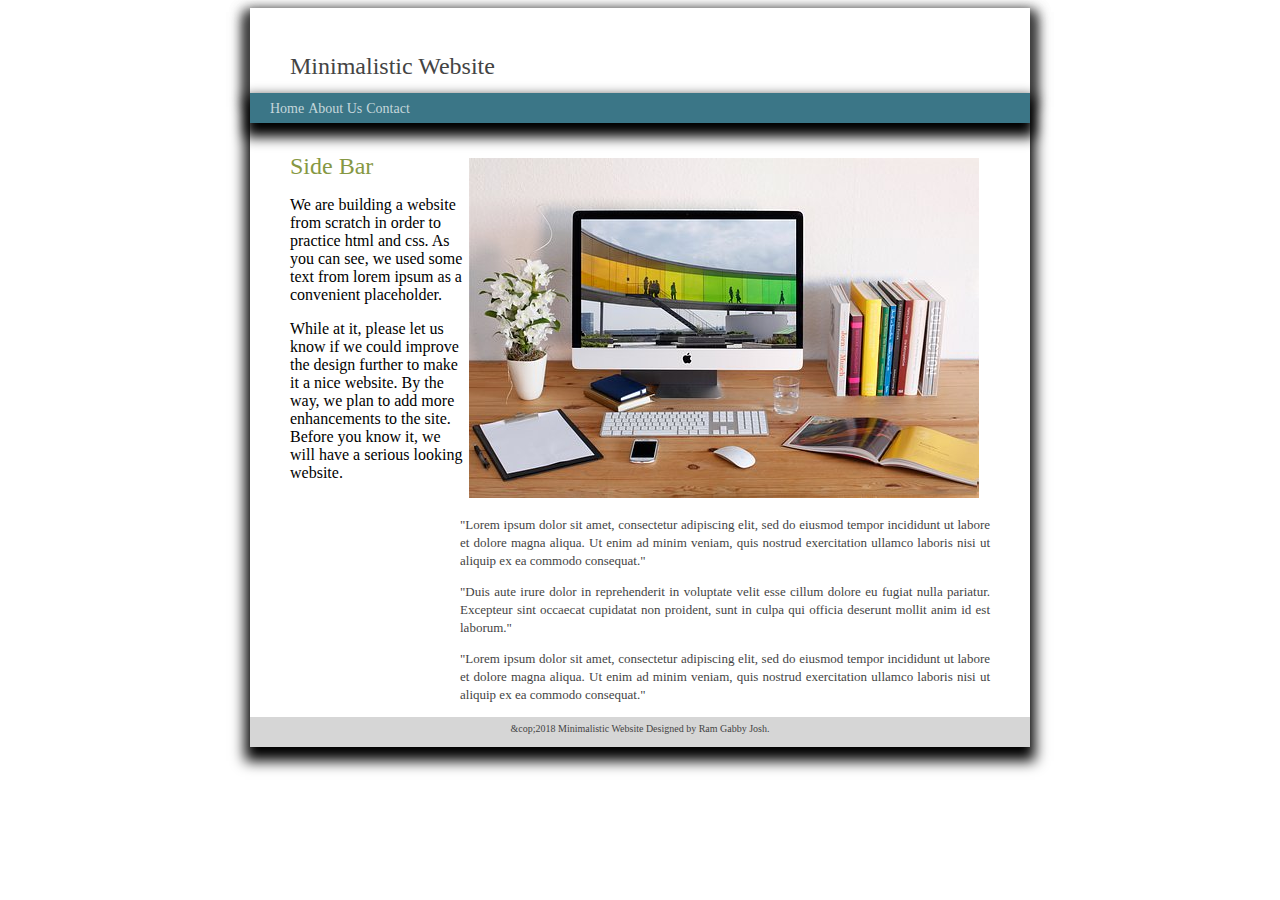
<file: index.html>
<!DOCTYPE html>
<html lang="en">
    <head>
        <meta charset="utf-8">
        <title>Minimalistic Website</title>
        <link rel="stylesheet" type="text/css" href="css/style.css">
    </head>
    <body>
        <div class="container">
            <header>
                Minimalistic Website
            </header>
            <nav class="menubar">
                <a href="index.html">Home</a>
                <a href="About/about.html" target="_blank">About Us</a>
                <a href="Contacts/form.html" target="_blank">Contact</a>
            </nav>
            <div class="aside">
                <h1>Side Bar</h1>
                <p>
                    We are building a website from scratch in order to practice html and css. As you can see, we used some text from lorem ipsum as a convenient placeholder.
                </p>
                <p>
                    While at it, please let us know if we could improve the design further to make it a nice website. By the way, we plan to add more enhancements to the site. Before you know it, we will have a serious looking website.
                </p>
            </div>
            <article class="main">
                <div id="img">
                    <img src="images/workplace.jpg">
                </div>
                <p>
                    "Lorem ipsum dolor sit amet, consectetur adipiscing elit, sed do eiusmod tempor incididunt ut labore et dolore magna aliqua. Ut enim ad minim veniam, quis nostrud exercitation ullamco laboris nisi ut aliquip ex ea commodo consequat."
                </p>
                <p>
                    "Duis aute irure dolor in reprehenderit in voluptate velit esse cillum dolore eu fugiat nulla pariatur. Excepteur sint occaecat cupidatat non proident, sunt in culpa qui officia deserunt mollit anim id est laborum."
                </p>
                <p>
                    "Lorem ipsum dolor sit amet, consectetur adipiscing elit, sed do eiusmod tempor incididunt ut labore et dolore magna aliqua. Ut enim ad minim veniam, quis nostrud exercitation ullamco laboris nisi ut aliquip ex ea commodo consequat."
                </p>
            </article>
            <footer>
                &cop;2018 Minimalistic Website Designed by Ram Gabby Josh.
            </footer>
        </div>
    </body>
</html>
</file>
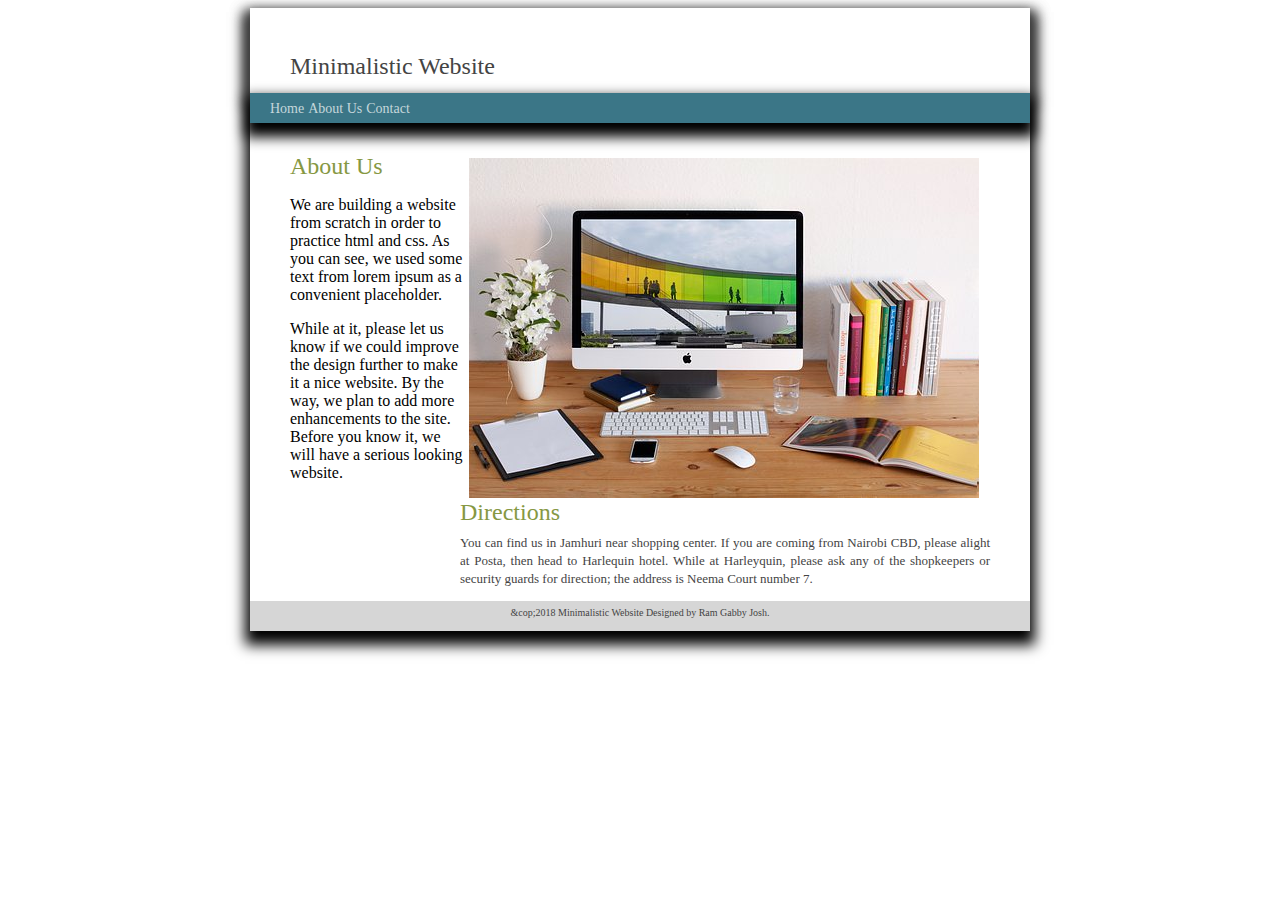
<file: About/about.html>
<!DOCTYPE html>
<html lang="en">
    <head>
        <meta charset="utf-8">
        <title>Minimalistic Website</title>
        <link rel="stylesheet" type="text/css" href="../css/style.css">
    </head>
    <body>
        <div class="container">
            <header>
                Minimalistic Website
            </header>
            <nav class="menubar">
                <a href="../index.html">Home</a>
                <a href="about.html">About Us</a>
                <a href="../Contacts/form.html">Contact</a>
            </nav>
            <div class="aside">
            <h1>About Us</h1>
                <p>
                    We are building a website from scratch in order to practice html and css. As you can see, we used some text from lorem ipsum as a convenient placeholder.
                </p>
                <p>
                    While at it, please let us know if we could improve the design further to make it a nice website. By the way, we plan to add more enhancements to the site. Before you know it, we will have a serious looking website.
                </p>
            </div>
            <article class="main">
                <div id="img">
                    <img src="images/workplace.jpg">
                </div>
                <h1>Directions</h1>
                <p>
                   You can find us in Jamhuri near shopping center. If you are coming from Nairobi CBD, please alight at Posta, then head to Harlequin hotel. While at Harleyquin, please ask any of the shopkeepers or security guards for direction; the address is Neema Court number 7.
                </p>
            </article>
            <footer>
                &cop;2018 Minimalistic Website Designed by Ram Gabby Josh.
            </footer>
        </div>
    </body>
</html>
</file>
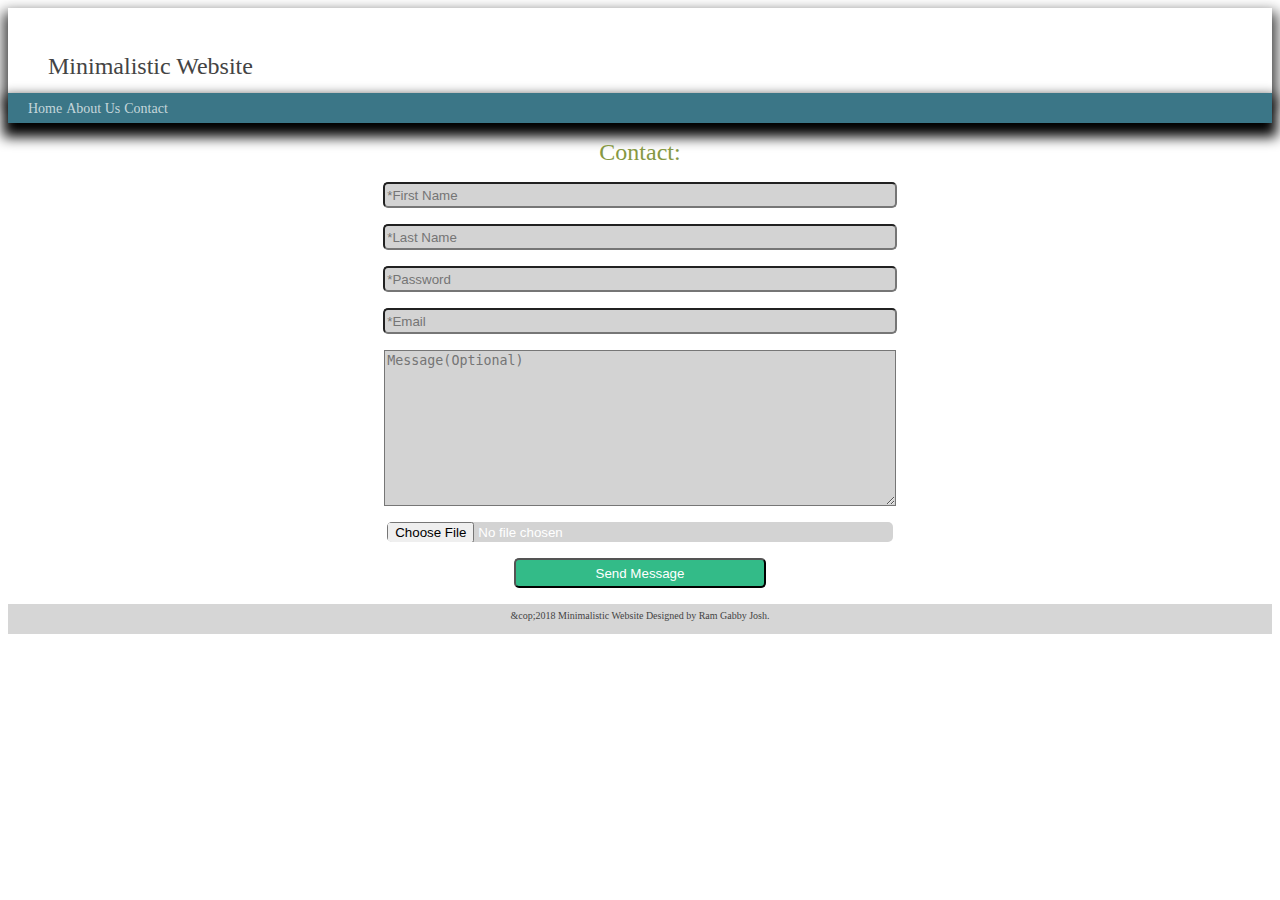
<file: Contacts/form.html>
<!DOCTYPE html>
<html lang="en">
    <head>
        <meta charset="utf-8">
        <title>Minimalistic Website</title>
        <link rel="stylesheet" type="text/css" href="../css/style.css">
    </head>
    <body>
        <header>
            Minimalistic Website
        </header>
        <nav class="menubar">
                <a href="../index.html">Home</a>
                <a href="../About/about.html">About Us</a>
                <a href="form.html">Contact</a>
        </nav>
        <p></p>
        <h2>Contact:</h2>
        <form id="form" method="post action">
            <p>
                <input type="text" name="First Name" placeholder="*First Name" class="input" required>
            </p>
            <p>
                <input type="text" name="Last Name" placeholder="*Last Name" class="input" required>
            </p>
            <p>
                <input type="password" name="password" placeholder="*Password" class="input" required>
            </p>
            <p>
                <input type="email" name="email" placeholder="*Email" class="input" required>
            </p>
            <p>
                <textarea id="message" name="message" cols="30" rows="10" placeholder="Message(Optional)"></textarea>
                </p>
            <p>
                 <input type="file" name="image" placeholder="*Image image" required>
            </p>
            <p>
                <input id="submit" type="submit" name="submit" value="Send Message">
            </p>
        </form>
        <footer>
                &cop;2018 Minimalistic Website Designed by Ram Gabby Josh.
        </footer>
    </body>
</html>
</file>
<file: css/style.css>
.container{
    width: 780px;
    margin: 0 auto;
    display: block;
    box-shadow: 0 9px 13px 5px; 
}
header{
    height: 20px;
    padding: 45px 0 20px 40px;
    box-shadow: 0 9px 13px 5px; 
    color: #444444;
    font-size: 24px;
}
.menubar{ 
    box-shadow: 0 9px 13px 5px;
    background-color: #3b7687;
    padding: 6px 0 6px 20px;
}
.menubar a{
    text-decoration: none;
    color: #c5d6db;
    font-size: 14px;
    font-family: "Arial Narrow", "myriad pro";
}
.menubar hover{
    color: #ecf2f3;
}
h1{
    margin: 0;
    color: #869843;
    font-size: 24px;
    font-family: "Arial Narrow", "myriad pro";
    font-weight: normal;
}
h2{
    text-align: center;
    margin: 0;
    color: #869843;
    font-size: 24px;
    font-family: "Arial Narrow", "myriad pro";
    font-weight: normal;
}
.aside{
    float: left;
    width: 23%;
    padding: 30px 0 0 40px;
}
.main{
    margin: 0 0 0 180px;
    padding: 35px 40px 0 30px;
    color: #444444;
    font-family: "Geogoria";
    font-size: 13px;
    line-height: 18px;
    text-align: justify;
}
.main hover{
    color: #444444;
}
footer{
    padding: 6px 40px 6px 40px;
    background-color: #d6d6d6;
    font-family: lucida sans unicode;
    color: #444444;
    font-size: 10px;
    text-align: center;
    height: 18px;
}
input{
    display: block;
    width: 40%;
    height: 20px;
    border-radius: 5px;
    background-color: lightgray;
    margin: 0 auto;
    color: white;
}
#form #message{
    display: block;
    width: 40%;
    background-color: lightgray;
    margin: 0 auto;
}
#form #submit{
    display: block;
    width: 20%;
    height: 30px;
    background-color: #3b8;
    color: white;
    margin: 0 auto;
    
}
</file>
